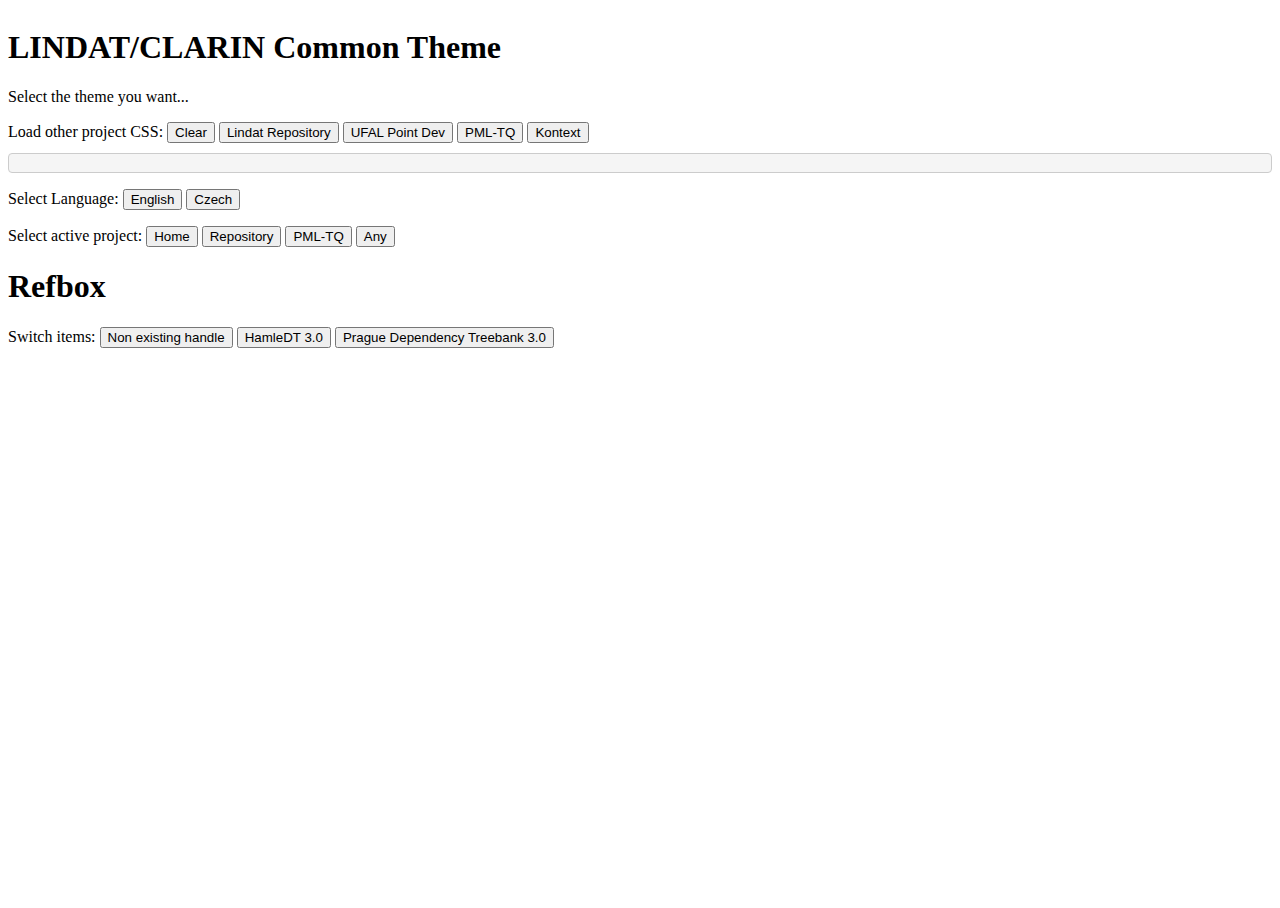
<file: index.html>
<!DOCTYPE html>
<html>
  <head>
    <meta charset="utf-8">
    <meta http-equiv="X-UA-Compatible" content="IE=edge,chrome=1">
    <title>LINDAT/CLARIN Research Infrastructure</title>
    <meta name="viewport" content="width=device-width">
    <meta name="keywords" content="Language Resources, Infrastructure, Research,
          Natural Language Processing, Multimedia, Czech language, Computational
          Linguistics, Speech, Text, Corpus, Corpora" />
    <meta name="description" content="LINDAT CLARIN Research Infrastructure" />
    <style>
      html {
        height: 100%;
      }
      pre {
        display: block;
        padding: 9px;
        margin: 10px 0 10px;
        font-size: 13px;
        line-height: 1.428571429;
        color: #333;
        word-break: break-all;
        word-wrap: break-word;
        background-color: #f5f5f5;
        border: 1px solid #CCC;
        border-radius: 4px;
      }
      body {
        display: -webkit-box;
        display: -webkit-flex;
        display: -ms-flexbox;
        display: flex;
        height: 100%;
        -webkit-box-orient: vertical;
        -webkit-box-direction: normal;
        -webkit-flex-direction: column;
        -ms-flex-direction: column;
        flex-direction: column
      }

      footer, header {
        -webkit-box-flex: 0;
        -webkit-flex: none;
        -ms-flex: none;
        flex: none
      }

      section {
        -webkit-box-flex: 1;
        -webkit-flex: 1 0 auto;
        -ms-flex: 1 0 auto;
        flex: 1 0 auto;
        width: 100%
      }

      section::after {
        content: '\00a0';
        display: block;
        height: 0;
        clear: both;
        margin-top: 3.5em;
        visibility: hidden
      }
    </style>
  </head>
  <body>
    <!-- HEADER -->
    <header>
    </header>
    <section class="lindat-common lindat-container">
      <h1>LINDAT/CLARIN Common Theme</h1>
      <p>
        Select the theme you want...
      </p>
      <div>
        <label>Load other project CSS:</label>
        <button class="css-select" value="">Clear</button>
        <button class="css-select" value="https://lindat.mff.cuni.cz/repository/xmlui/">Lindat Repository</button>
        <button class="css-select" value="https://ufal-point-dev.ms.mff.cuni.cz/dspace5l/xmlui/">UFAL Point Dev</button>
        <button class="css-select" value="http://lindat.mff.cuni.cz/services/pmltq/">PML-TQ</button>
        <button class="css-select" value="https://lindat.mff.cuni.cz/services/kontext/run.cgi/corplist">Kontext</button>
        <pre id="loaded-styles"></pre>
      </div>
      <p>
        <label>Select Language:</label>
        <button class="lang-select" value="en">English</button>
        <button class="lang-select" value="cs">Czech</button>
      </p>
      <p>
        <label>Select active project:</label>
        <button class="project-select" value="lindat-home">Home</button>
        <button class="project-select" value="lindat-repository">Repository</button>
        <button class="project-select" value="lindat-pmltq">PML-TQ</button>
        <button class="project-select" value="lindat-tools">Any</button>
      </p>
      <h1>Refbox</h1>
      <p>
        <label>Switch items:</label>
        <button class="handle-select" value="non_existing">Non existing handle</button>
        <button class="handle-select" value="11234/1-1508">HamleDT 3.0</button>
        <button class="handle-select" value="11858/00-097C-0000-0023-1AAF-3">Prague Dependency Treebank 3.0</button>
      </p>
      <div id="refbox">
      </div>
    </section>
    <footer>
    </footer>
  <script type="text/javascript" src="https://ufal.github.io/lindat-common/public/js/lindat.js"></script></body>
</html>
</file>
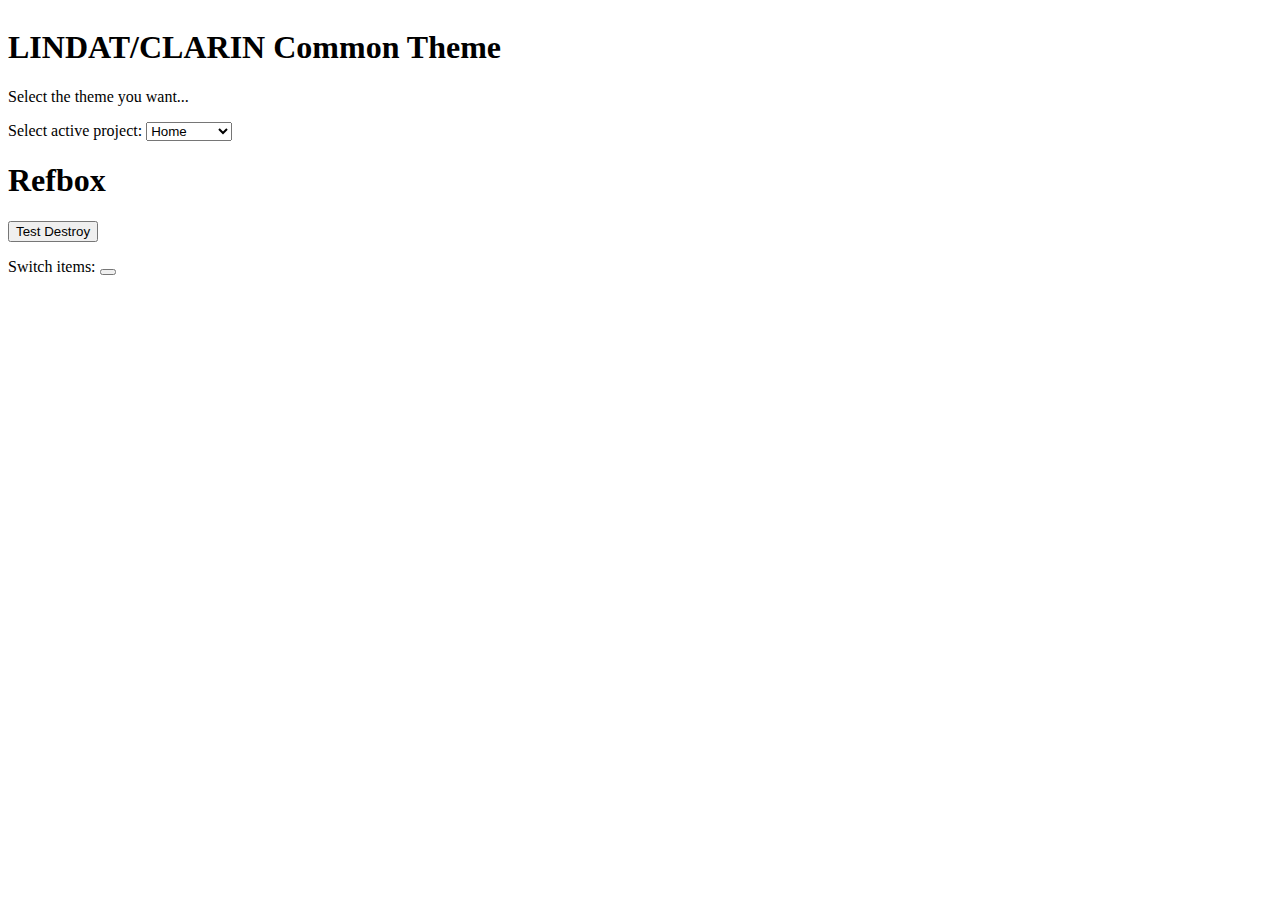
<file: angular.html>
<!DOCTYPE html>
<html ng-app="lindat-common" ng-strict-di="true">
<head>
  <meta charset="utf-8">
  <meta http-equiv="X-UA-Compatible" content="IE=edge,chrome=1">
  <title>LINDAT/CLARIN Research Infrastructure</title>
  <meta name="viewport" content="width=device-width">
  <meta name="keywords" content="Language Resources, Infrastructure, Research,
          Natural Language Processing, Multimedia, Czech language, Computational
          Linguistics, Speech, Text, Corpus, Corpora" />
  <meta name="description" content="LINDAT CLARIN Research Infrastructure" />
  <style>
    body {
      display: flex;
      min-height: 100vh;
      flex-direction: column;
    }
    section {
      flex: 1;
    }
  </style>
</head>
<body id="lindat-home">
<!-- HEADER -->
<lindat-header></lindat-header>

<section class="lindat-common lindat-container" ng-controller="HomeController as vm">
  <h1>LINDAT/CLARIN Common Theme</h1>
  <p>
    Select the theme you want...
  </p>
  <p>
    <label for="selector">Select active project:</label>
    <select id="selector">
      <option value="lindat-home">Home</option>
      <option value="lindat-repository">Repository</option>
      <option value="lindat-pmltq">PML-TQ</option>
      <option value="lindat-tools">Any</option>
    </select>
  </p>
  <h1>Refbox</h1>
  <button ng-click="vm.destroy()">Test Destroy</button>
  <p>
    <label>Switch items:</label>
    <button ng-repeat="item in vm.testingHandles" ng-click="vm.changeHandle(item.handle, item.title)" ng-bind="item.title"></button>
  </p>
  <lindat-refbox handle="vm.handle" title="vm.title"></lindat-refbox>
</section>

<lindat-footer></lindat-footer>
<script>
  document.querySelector('#selector').addEventListener('click', function () {
    document.body.setAttribute('id', this.value);
  });
</script>
<script type="text/javascript" src="https://ufal.github.io/lindat-common/public/js/angular-lindat.js"></script></body>
</html>
</file>
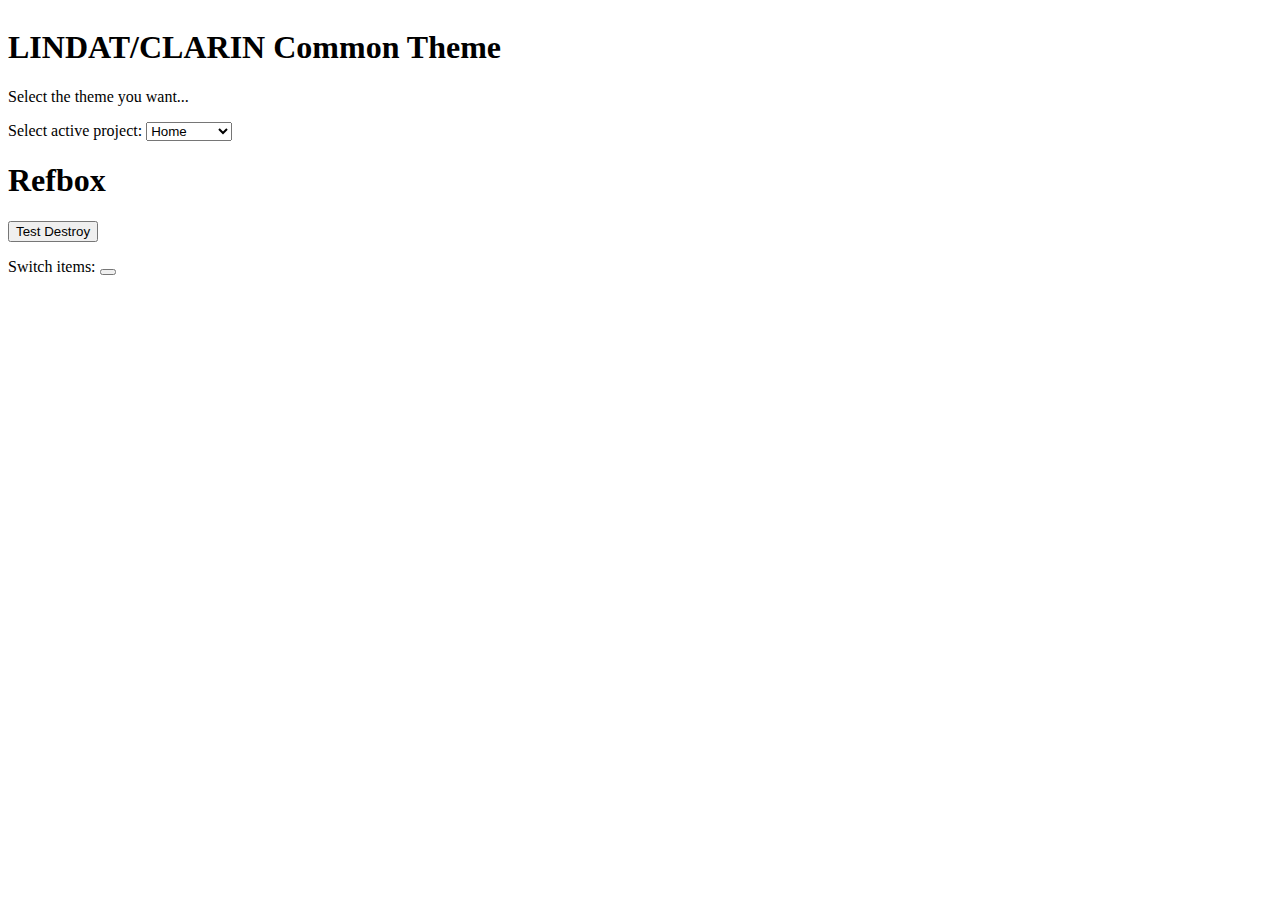
<file: angular_cs.html>
<!DOCTYPE html>
<html ng-app="lindat-common" ng-strict-di="true">
<head>
  <meta charset="utf-8">
  <meta http-equiv="X-UA-Compatible" content="IE=edge,chrome=1">
  <title>LINDAT/CLARIN Research Infrastructure</title>
  <meta name="viewport" content="width=device-width">
  <meta name="keywords" content="Language Resources, Infrastructure, Research,
          Natural Language Processing, Multimedia, Czech language, Computational
          Linguistics, Speech, Text, Corpus, Corpora" />
  <meta name="description" content="LINDAT CLARIN Research Infrastructure" />
  <style>
    body {
      display: flex;
      min-height: 100vh;
      flex-direction: column;
    }
    section {
      flex: 1;
    }
  </style>
</head>
<body id="lindat-home">
<!-- HEADER -->
<lindat-header></lindat-header>

<section class="lindat-common lindat-container" ng-controller="HomeController as vm">
  <h1>LINDAT/CLARIN Common Theme</h1>
  <p>
    Select the theme you want...
  </p>
  <p>
    <label for="selector">Select active project:</label>
    <select id="selector">
      <option value="lindat-home">Home</option>
      <option value="lindat-repository">Repository</option>
      <option value="lindat-pmltq">PML-TQ</option>
      <option value="lindat-tools">Any</option>
    </select>
  </p>
  <h1>Refbox</h1>
  <button ng-click="vm.destroy()">Test Destroy</button>
  <p>
    <label>Switch items:</label>
    <button ng-repeat="item in vm.testingHandles" ng-click="vm.changeHandle(item.handle, item.title)" ng-bind="item.title"></button>
  </p>
  <lindat-refbox handle="vm.handle" title="vm.title"></lindat-refbox>
</section>

<lindat-footer></lindat-footer>
<script>
  document.querySelector('#selector').addEventListener('click', function () {
    document.body.setAttribute('id', this.value);
  });
</script>
<script type="text/javascript" src="https://ufal.github.io/lindat-common/public/js/cs/angular-lindat.js"></script></body>
</html>
</file>
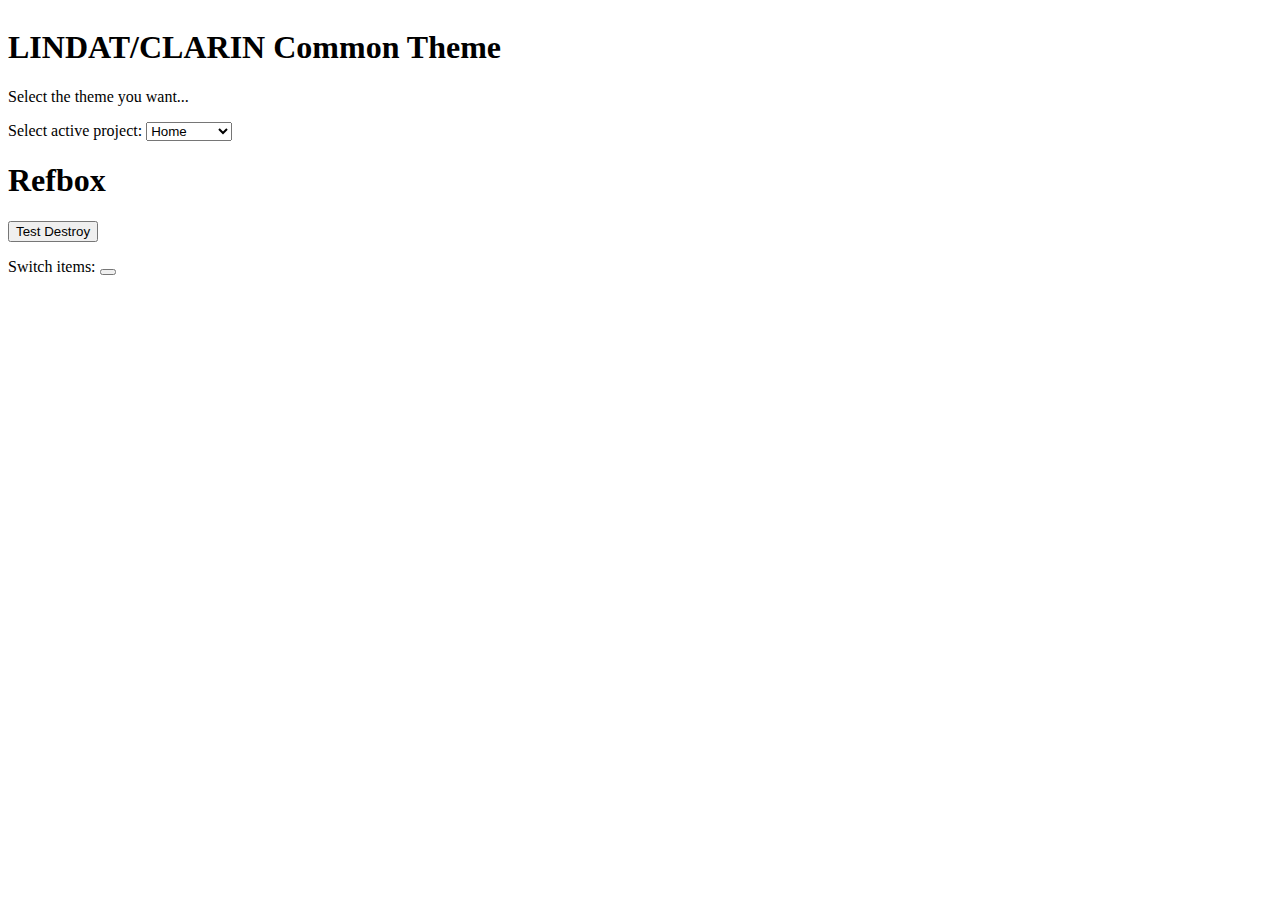
<file: angular_sl.html>
<!DOCTYPE html>
<html ng-app="lindat-common" ng-strict-di="true">
<head>
  <meta charset="utf-8">
  <meta http-equiv="X-UA-Compatible" content="IE=edge,chrome=1">
  <title>LINDAT/CLARIN Research Infrastructure</title>
  <meta name="viewport" content="width=device-width">
  <meta name="keywords" content="Language Resources, Infrastructure, Research,
          Natural Language Processing, Multimedia, Czech language, Computational
          Linguistics, Speech, Text, Corpus, Corpora" />
  <meta name="description" content="LINDAT CLARIN Research Infrastructure" />
  <style>
    body {
      display: flex;
      min-height: 100vh;
      flex-direction: column;
    }
    section {
      flex: 1;
    }
  </style>
</head>
<body id="lindat-home">
<!-- HEADER -->
<lindat-header></lindat-header>

<section class="lindat-common lindat-container" ng-controller="HomeController as vm">
  <h1>LINDAT/CLARIN Common Theme</h1>
  <p>
    Select the theme you want...
  </p>
  <p>
    <label for="selector">Select active project:</label>
    <select id="selector">
      <option value="lindat-home">Home</option>
      <option value="lindat-repository">Repository</option>
      <option value="lindat-pmltq">PML-TQ</option>
      <option value="lindat-tools">Any</option>
    </select>
  </p>
  <h1>Refbox</h1>
  <button ng-click="vm.destroy()">Test Destroy</button>
  <p>
    <label>Switch items:</label>
    <button ng-repeat="item in vm.testingHandles" ng-click="vm.changeHandle(item.handle, item.title)" ng-bind="item.title"></button>
  </p>
  <lindat-refbox handle="vm.handle" title="vm.title"></lindat-refbox>
</section>

<lindat-footer></lindat-footer>
<script>
  document.querySelector('#selector').addEventListener('click', function () {
    document.body.setAttribute('id', this.value);
  });
</script>
<script type="text/javascript" src="https://ufal.github.io/lindat-common/public/js/sl/angular-lindat.js"></script></body>
</html>
</file>
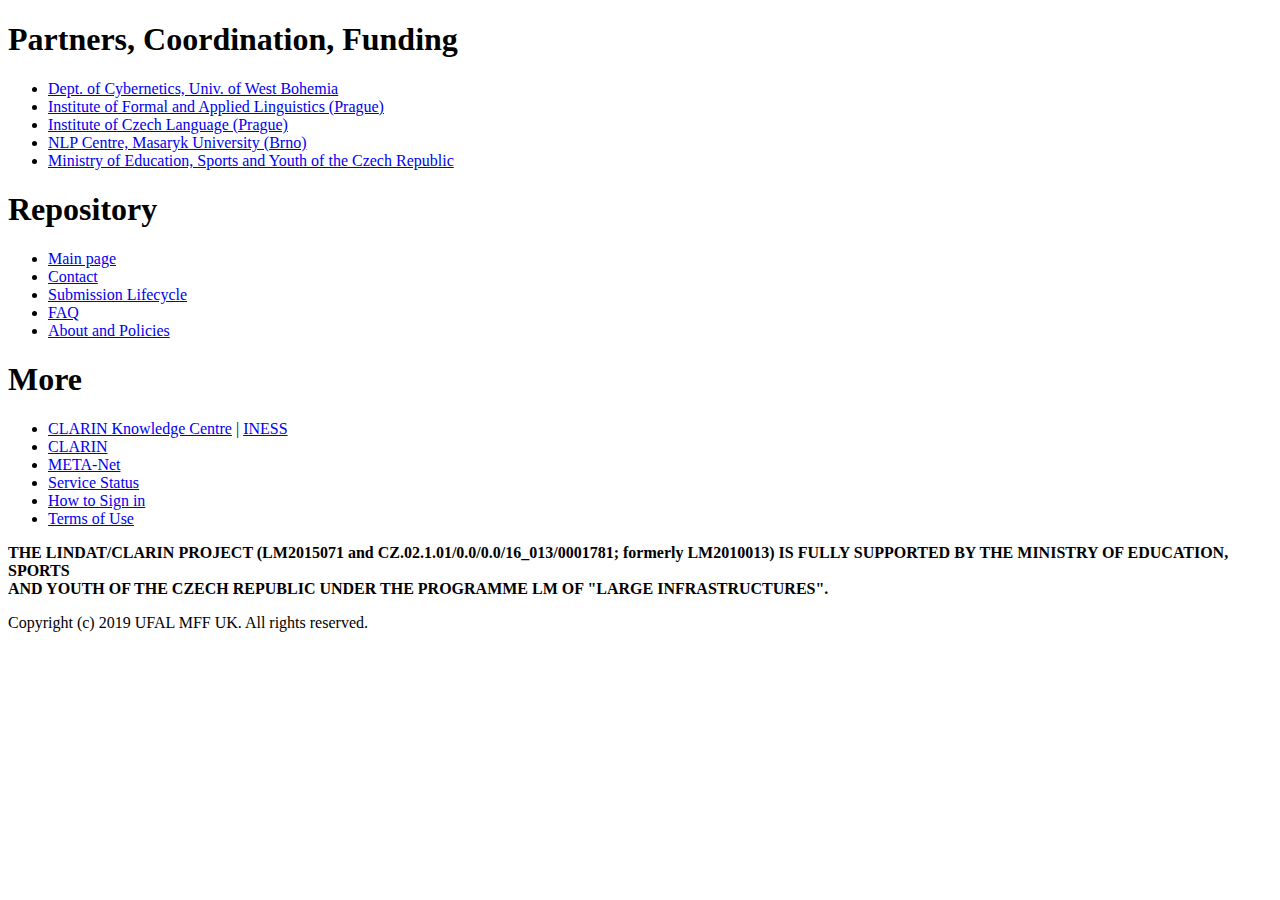
<file: footer-services-standalone.htm>
<!DOCTYPE html>
<html>
<head>
  <meta charset="utf-8" />
  <meta http-equiv="X-UA-Compatible" content="IE=edge,chrome=1" />
  <title>LINDAT/CLARIN Research Infrastructure</title>
  <meta name="viewport" content="width=device-width" />
  <meta name="keywords" content="Language Resources, Infrastructure, Research,
          Natural Language Processing, Multimedia, Czech language, Computational
          Linguistics, Speech, Text, Corpus, Corpora" />
  <meta name="description" content="LINDAT CLARIN Research Infrastructure" />
  <link href="https://lindat.mff.cuni.cz/common/public/css/lindat.css" rel="stylesheet" />
</head>
<body id="lindat-tools"><!-- FOOTER -->
<div class="lindat-common lindat-footer" data-version="2.0.2" data-build="502885442609cc805c0cb71c0dca67ea188778f6">
  <div class="lindat-footer-main">
    <div class="lindat-footer-content lindat-container">
      <div class="lindat-footer-left">
        <a class="lindat-clarinb-logo" href="http://hdl.handle.net/1839/00-DOCS.CLARIN.EU-99" title="Clarin B Center"> </a>
        <a class="lindat-cts-logo" href="https://www.coretrustseal.org/wp-content/uploads/2019/08/LINDAT-CLARIN.pdf" title="Core Trust Seal"> </a>
        <a class="lindat-clarink-logo" href="http://hdl.handle.net/1839/00-DOCS.CLARIN.EU-114" title="Clarin K Center"> </a>
      </div>
      <div class="lindat-footer-text">
        <div class="lindat-footer-text1">
          <h1>Partners, Coordination, Funding</h1>
  <ul><li><a href="http://www.kky.zcu.cz/en">Dept. of Cybernetics, Univ. of West Bohemia</a></li>
    <li><a href="http://ufal.mff.cuni.cz">Institute of Formal and Applied Linguistics (Prague)</a></li>
    <li><a href="http://www.ujc.cas.cz">Institute of Czech Language (Prague)</a></li>
    <li><a href="http://nlp.fi.muni.cz">NLP Centre, Masaryk University (Brno)</a></li>
    <li><a href="http://www.msmt.cz">Ministry of Education, Sports and Youth of the Czech Republic</a></li>
    </ul>
        </div>
        <div class="lindat-footer-text2">
          <h1>Repository</h1>
  <ul><li><a href="https://lindat.mff.cuni.cz/repository/xmlui/?locale-attribute=en">Main page</a></li>
    <li><a href="https://lindat.mff.cuni.cz/en/about-lindat-clarin">Contact</a></li>
    <li><a href="https://lindat.mff.cuni.cz/repository/xmlui/page/item-lifecycle?locale-attribute=en">Submission Lifecycle</a></li>
    <li><a href="https://lindat.mff.cuni.cz/repository/xmlui/page/faq?locale-attribute=en">FAQ</a></li>
    <li><a href="https://lindat.mff.cuni.cz/repository/xmlui/page/about?locale-attribute=en">About and Policies</a></li>
    </ul>
        </div>
        <div class="lindat-footer-text3">
          <h1>More</h1>
  <ul><li><a href="https://lindat.mff.cuni.cz/en/clarin-knowledge-centre">CLARIN Knowledge Centre</a> | <a href="http://clarino.uib.no/iness/page?page-id=Getting_started">INESS</a></li>
    <li><a href="http://www.clarin.eu/">CLARIN</a></li>
    <li><a href="http://www.meta-net.eu/">META-Net</a></li>
    <li><a href="https://lindat.mff.cuni.cz/en/monitoring">Service Status</a></li>
    <li><a href="https://lindat.mff.cuni.cz/en/how-do-i-sign-up">How to Sign in</a></li>
    <li><a href="https://lindat.mff.cuni.cz/en/terms-of-use">Terms of Use</a></li>
    </ul>
        </div>
      </div>
      <div class="lindat-footer-right">
        <a class="lindat-logo-mono" href="http://lindat.mff.cuni.cz/lindat/" title="LINDAT/CLARIN"> </a>
        <a class="lindat-msmt-logo" href="http://www.msmt.cz/" title="MŠMT"> </a>
      </div>
    </div>
  </div>
  <div class="lindat-copyright">
    <p>
      <strong><span>THE LINDAT/CLARIN PROJECT (LM2015071 and CZ.02.1.01/0.0/0.0/16_013/0001781; formerly LM2010013) IS FULLY SUPPORTED BY THE MINISTRY OF EDUCATION, SPORTS</span><br /><span>AND YOUTH OF THE CZECH REPUBLIC UNDER THE PROGRAMME LM OF &quot;LARGE INFRASTRUCTURES&quot;.</span></strong>
    </p>
    <p>Copyright (c) 2019 UFAL MFF UK. All rights reserved.</p>
  </div>
</div>
<!-- FOOTER END -->
</body>
</html>
</file>
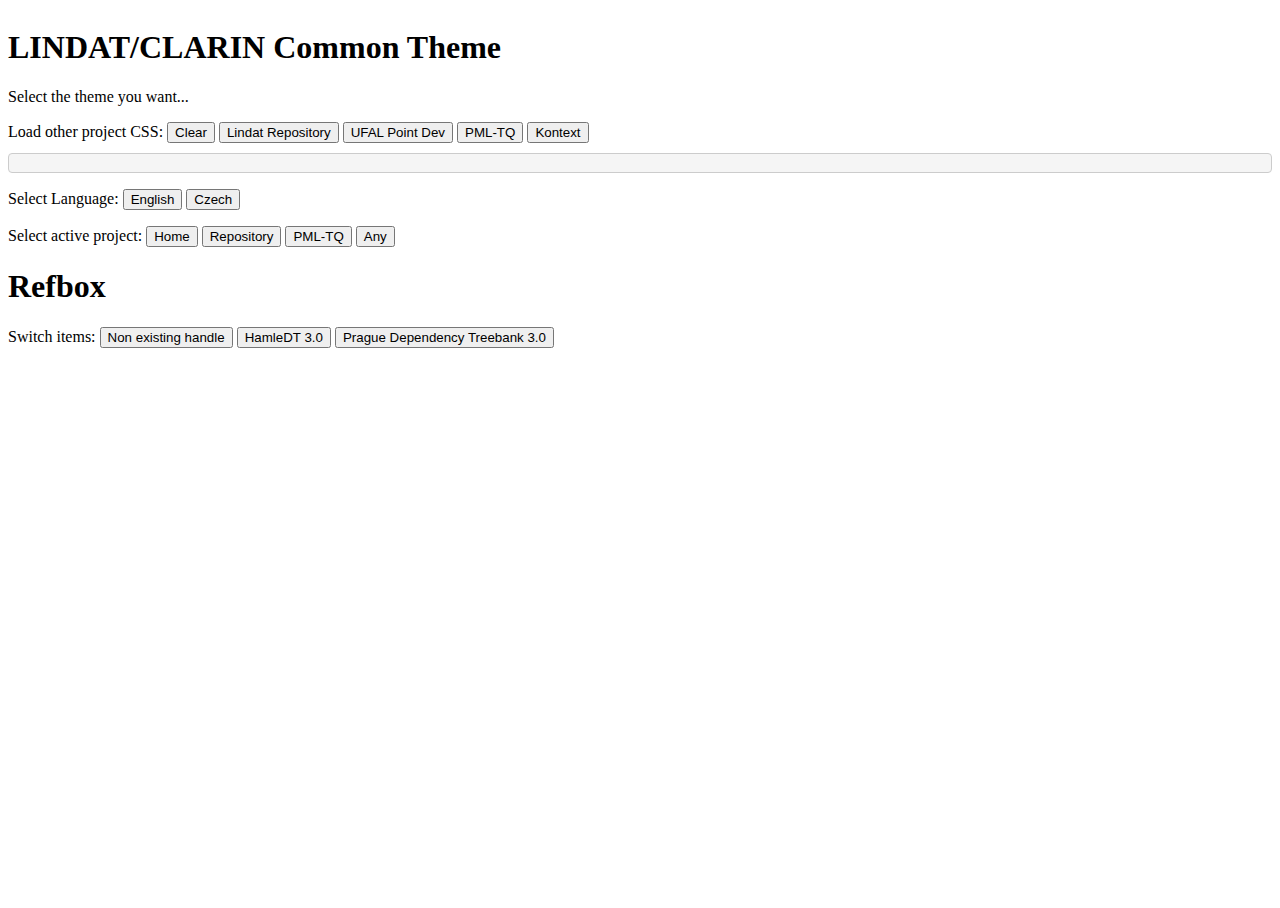
<file: index_cs.html>
<!DOCTYPE html>
<html>
  <head>
    <meta charset="utf-8">
    <meta http-equiv="X-UA-Compatible" content="IE=edge,chrome=1">
    <title>LINDAT/CLARIN Research Infrastructure</title>
    <meta name="viewport" content="width=device-width">
    <meta name="keywords" content="Language Resources, Infrastructure, Research,
          Natural Language Processing, Multimedia, Czech language, Computational
          Linguistics, Speech, Text, Corpus, Corpora" />
    <meta name="description" content="LINDAT CLARIN Research Infrastructure" />
    <style>
      html {
        height: 100%;
      }
      pre {
        display: block;
        padding: 9px;
        margin: 10px 0 10px;
        font-size: 13px;
        line-height: 1.428571429;
        color: #333;
        word-break: break-all;
        word-wrap: break-word;
        background-color: #f5f5f5;
        border: 1px solid #CCC;
        border-radius: 4px;
      }
      body {
        display: -webkit-box;
        display: -webkit-flex;
        display: -ms-flexbox;
        display: flex;
        height: 100%;
        -webkit-box-orient: vertical;
        -webkit-box-direction: normal;
        -webkit-flex-direction: column;
        -ms-flex-direction: column;
        flex-direction: column
      }

      footer, header {
        -webkit-box-flex: 0;
        -webkit-flex: none;
        -ms-flex: none;
        flex: none
      }

      section {
        -webkit-box-flex: 1;
        -webkit-flex: 1 0 auto;
        -ms-flex: 1 0 auto;
        flex: 1 0 auto;
        width: 100%
      }

      section::after {
        content: '\00a0';
        display: block;
        height: 0;
        clear: both;
        margin-top: 3.5em;
        visibility: hidden
      }
    </style>
  </head>
  <body>
    <!-- HEADER -->
    <header>
    </header>
    <section class="lindat-common lindat-container">
      <h1>LINDAT/CLARIN Common Theme</h1>
      <p>
        Select the theme you want...
      </p>
      <div>
        <label>Load other project CSS:</label>
        <button class="css-select" value="">Clear</button>
        <button class="css-select" value="https://lindat.mff.cuni.cz/repository/xmlui/">Lindat Repository</button>
        <button class="css-select" value="https://ufal-point-dev.ms.mff.cuni.cz/dspace5l/xmlui/">UFAL Point Dev</button>
        <button class="css-select" value="http://lindat.mff.cuni.cz/services/pmltq/">PML-TQ</button>
        <button class="css-select" value="https://lindat.mff.cuni.cz/services/kontext/run.cgi/corplist">Kontext</button>
        <pre id="loaded-styles"></pre>
      </div>
      <p>
        <label>Select Language:</label>
        <button class="lang-select" value="en">English</button>
        <button class="lang-select" value="cs">Czech</button>
      </p>
      <p>
        <label>Select active project:</label>
        <button class="project-select" value="lindat-home">Home</button>
        <button class="project-select" value="lindat-repository">Repository</button>
        <button class="project-select" value="lindat-pmltq">PML-TQ</button>
        <button class="project-select" value="lindat-tools">Any</button>
      </p>
      <h1>Refbox</h1>
      <p>
        <label>Switch items:</label>
        <button class="handle-select" value="non_existing">Non existing handle</button>
        <button class="handle-select" value="11234/1-1508">HamleDT 3.0</button>
        <button class="handle-select" value="11858/00-097C-0000-0023-1AAF-3">Prague Dependency Treebank 3.0</button>
      </p>
      <div id="refbox">
      </div>
    </section>
    <footer>
    </footer>
  <script type="text/javascript" src="https://ufal.github.io/lindat-common/public/js/cs/lindat.js"></script></body>
</html>
</file>
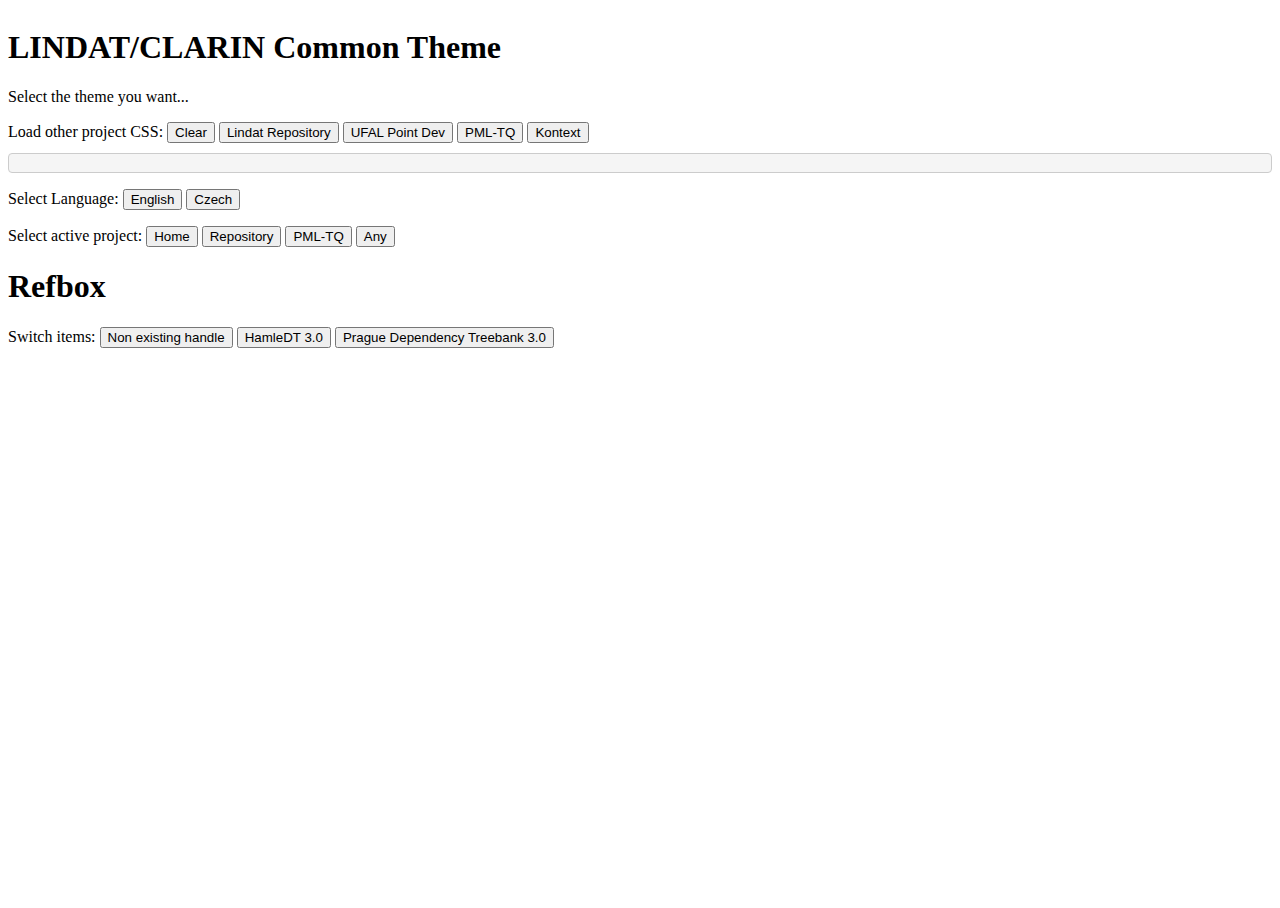
<file: index_sl.html>
<!DOCTYPE html>
<html>
  <head>
    <meta charset="utf-8">
    <meta http-equiv="X-UA-Compatible" content="IE=edge,chrome=1">
    <title>LINDAT/CLARIN Research Infrastructure</title>
    <meta name="viewport" content="width=device-width">
    <meta name="keywords" content="Language Resources, Infrastructure, Research,
          Natural Language Processing, Multimedia, Czech language, Computational
          Linguistics, Speech, Text, Corpus, Corpora" />
    <meta name="description" content="LINDAT CLARIN Research Infrastructure" />
    <style>
      html {
        height: 100%;
      }
      pre {
        display: block;
        padding: 9px;
        margin: 10px 0 10px;
        font-size: 13px;
        line-height: 1.428571429;
        color: #333;
        word-break: break-all;
        word-wrap: break-word;
        background-color: #f5f5f5;
        border: 1px solid #CCC;
        border-radius: 4px;
      }
      body {
        display: -webkit-box;
        display: -webkit-flex;
        display: -ms-flexbox;
        display: flex;
        height: 100%;
        -webkit-box-orient: vertical;
        -webkit-box-direction: normal;
        -webkit-flex-direction: column;
        -ms-flex-direction: column;
        flex-direction: column
      }

      footer, header {
        -webkit-box-flex: 0;
        -webkit-flex: none;
        -ms-flex: none;
        flex: none
      }

      section {
        -webkit-box-flex: 1;
        -webkit-flex: 1 0 auto;
        -ms-flex: 1 0 auto;
        flex: 1 0 auto;
        width: 100%
      }

      section::after {
        content: '\00a0';
        display: block;
        height: 0;
        clear: both;
        margin-top: 3.5em;
        visibility: hidden
      }
    </style>
  </head>
  <body>
    <!-- HEADER -->
    <header>
    </header>
    <section class="lindat-common lindat-container">
      <h1>LINDAT/CLARIN Common Theme</h1>
      <p>
        Select the theme you want...
      </p>
      <div>
        <label>Load other project CSS:</label>
        <button class="css-select" value="">Clear</button>
        <button class="css-select" value="https://lindat.mff.cuni.cz/repository/xmlui/">Lindat Repository</button>
        <button class="css-select" value="https://ufal-point-dev.ms.mff.cuni.cz/dspace5l/xmlui/">UFAL Point Dev</button>
        <button class="css-select" value="http://lindat.mff.cuni.cz/services/pmltq/">PML-TQ</button>
        <button class="css-select" value="https://lindat.mff.cuni.cz/services/kontext/run.cgi/corplist">Kontext</button>
        <pre id="loaded-styles"></pre>
      </div>
      <p>
        <label>Select Language:</label>
        <button class="lang-select" value="en">English</button>
        <button class="lang-select" value="cs">Czech</button>
      </p>
      <p>
        <label>Select active project:</label>
        <button class="project-select" value="lindat-home">Home</button>
        <button class="project-select" value="lindat-repository">Repository</button>
        <button class="project-select" value="lindat-pmltq">PML-TQ</button>
        <button class="project-select" value="lindat-tools">Any</button>
      </p>
      <h1>Refbox</h1>
      <p>
        <label>Switch items:</label>
        <button class="handle-select" value="non_existing">Non existing handle</button>
        <button class="handle-select" value="11234/1-1508">HamleDT 3.0</button>
        <button class="handle-select" value="11858/00-097C-0000-0023-1AAF-3">Prague Dependency Treebank 3.0</button>
      </p>
      <div id="refbox">
      </div>
    </section>
    <footer>
    </footer>
  <script type="text/javascript" src="https://ufal.github.io/lindat-common/public/js/sl/lindat.js"></script></body>
</html>
</file>
